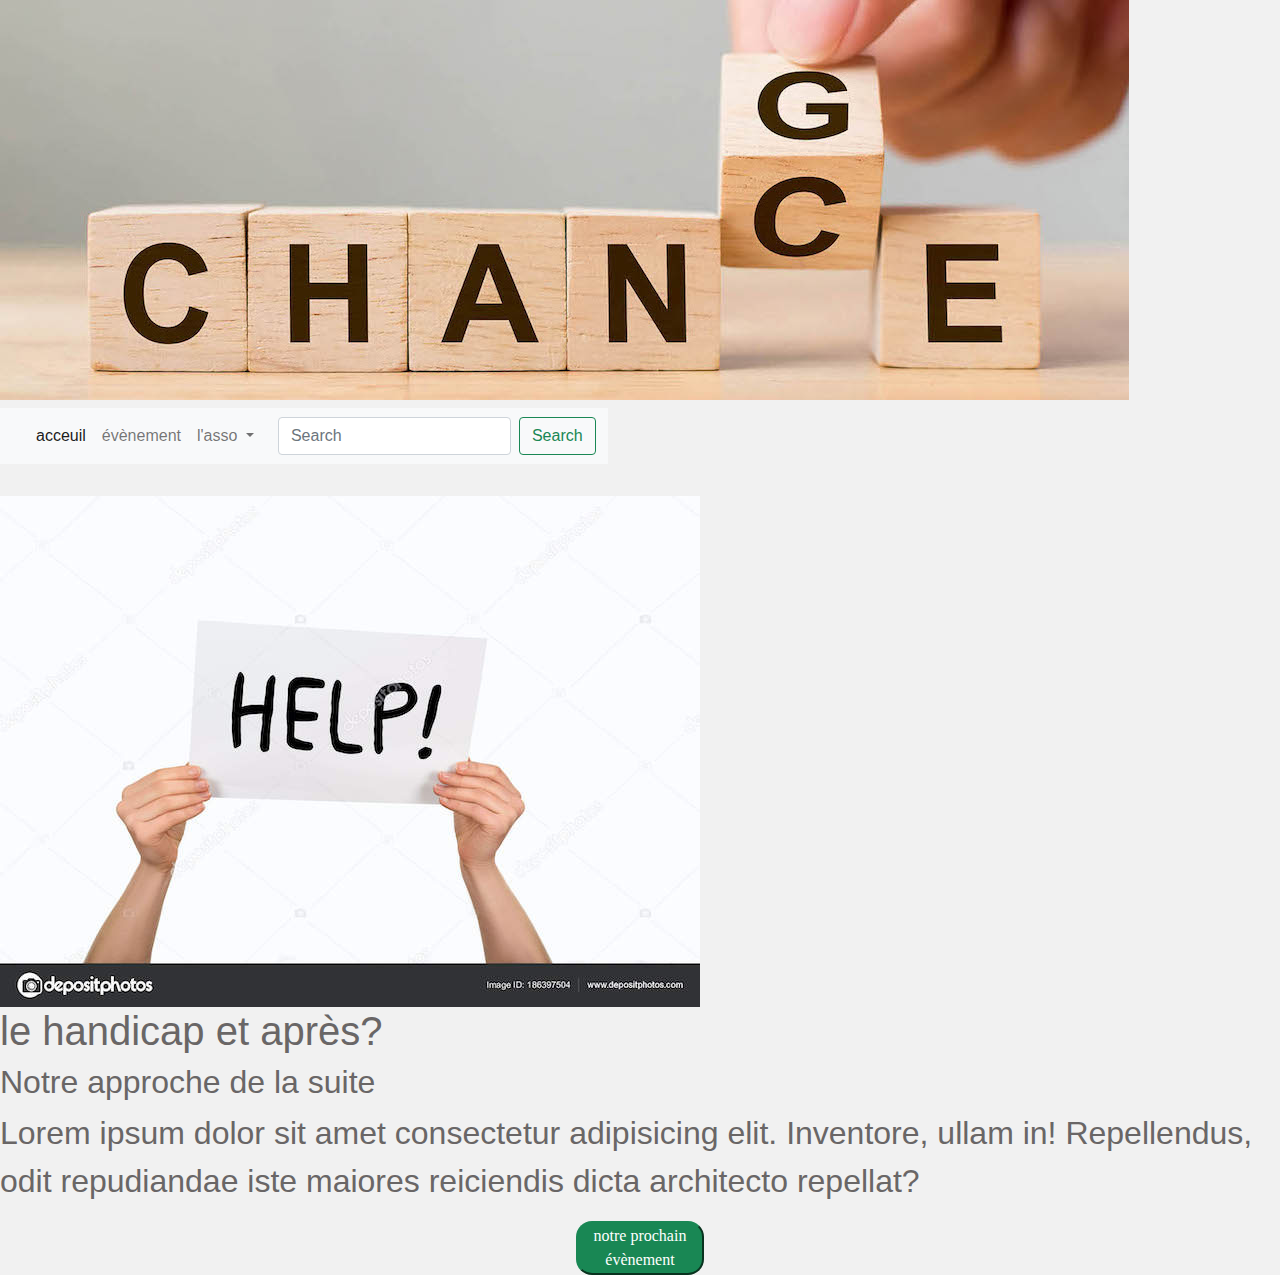
<file: pages/index.html>
<!DOCTYPE html>
<html lang="fr">
<head>
    <meta charset="UTF-8">
    <meta name="viewport" content="width=device-width, initial-scale=1.0">
    <title>l'asso asso</title>
    <link rel="stylesheet" href="../src/bootstrap/css/bootstrap.min.css">
    <link rel="stylesheet" href="../src/style.css">
    <link rel="preconnect" href="https://fonts.googleapis.com">
    <link rel="preconnect" href="https://fonts.gstatic.com" crossorigin>
    <link href="https://fonts.googleapis.com/css2?family=Birthstone&display=swap" rel="stylesheet">
</head>
<body>
    <header>
        <div id="bandeau-img">
            <img src="../src/images/reco-pro.jpeg" alt="change">
        </div>
            <nav class="navbar">
            <!-- début de la navbar -->
            <nav class="navbar navbar-expand-lg navbar-light bg-light">
                <div class="container-fluid">
                  <a class="navbar-brand" href="#"></a>
                  <button class="navbar-toggler" type="button" data-bs-toggle="collapse" data-bs-target="#navbarScroll" aria-controls="navbarScroll" aria-expanded="false" aria-label="Toggle navigation">
                    <span class="navbar-toggler-icon"></span>
                  </button>
                  <div class="collapse navbar-collapse" id="navbarScroll">
                    <ul class="navbar-nav me-auto my-2 my-lg-0 navbar-nav-scroll" style="--bs-scroll-height: 100px;">
                      <li class="nav-item">
                        <a class="nav-link active" aria-current="page" href="index.html">acceuil</a>
                      </li>
                      <li class="nav-item">
                        <a class="nav-link" href="event-nat.html">évènement</a>
                        
                      </li>
                      <li class="nav-item dropdown">
                        <a class="nav-link dropdown-toggle" href="#" id="navbarScrollingDropdown" role="button" data-bs-toggle="dropdown" aria-expanded="false">
                          l'asso
                        </a>
                        <ul class="dropdown-menu" aria-labelledby="navbarScrollingDropdown">
                          <li><a class="dropdown-item" href="actions.html">nos actions</a></li>
                          <li><a class="dropdown-item" href="histoire.html">notre histoire</a></li>
                          <li><hr class="dropdown-divider"></li>
                          <li><a class="dropdown-item" href="event-nat.html">prochain évènement</a></li>
                        </ul>
                      </li>
                      <li class="nav-item">
                        <a class="nav-link disabled"></a>
                      </li>
                    </ul>
                    <form class="d-flex">
                      <input class="form-control me-2" type="search" placeholder="Search" aria-label="Search">
                      <button class="btn btn-outline-success" type="submit">Search</button>
                    </form>
                  </div>
                </div>
              </nav>
<!-- finde la navbar -->
        </nav>
    </header>
  <br/>
    <img src="../src/images/help.jpeg" alt="aide">
    <h1>le handicap et après?</h1>
    <article>
        <h2>Notre approche de la suite </h2>
        
        <p>Lorem ipsum dolor sit amet consectetur adipisicing elit. Inventore, ullam in! Repellendus, odit repudiandae iste maiores reiciendis dicta architecto repellat?</p>
        <a href="event-nat.html"><button class="btn-success">notre prochain évènement</button></a>

    </article>
    
<script src="../src/bootstrap/js/bootstrap.min.js"></script>
</body>
</html>
</file>
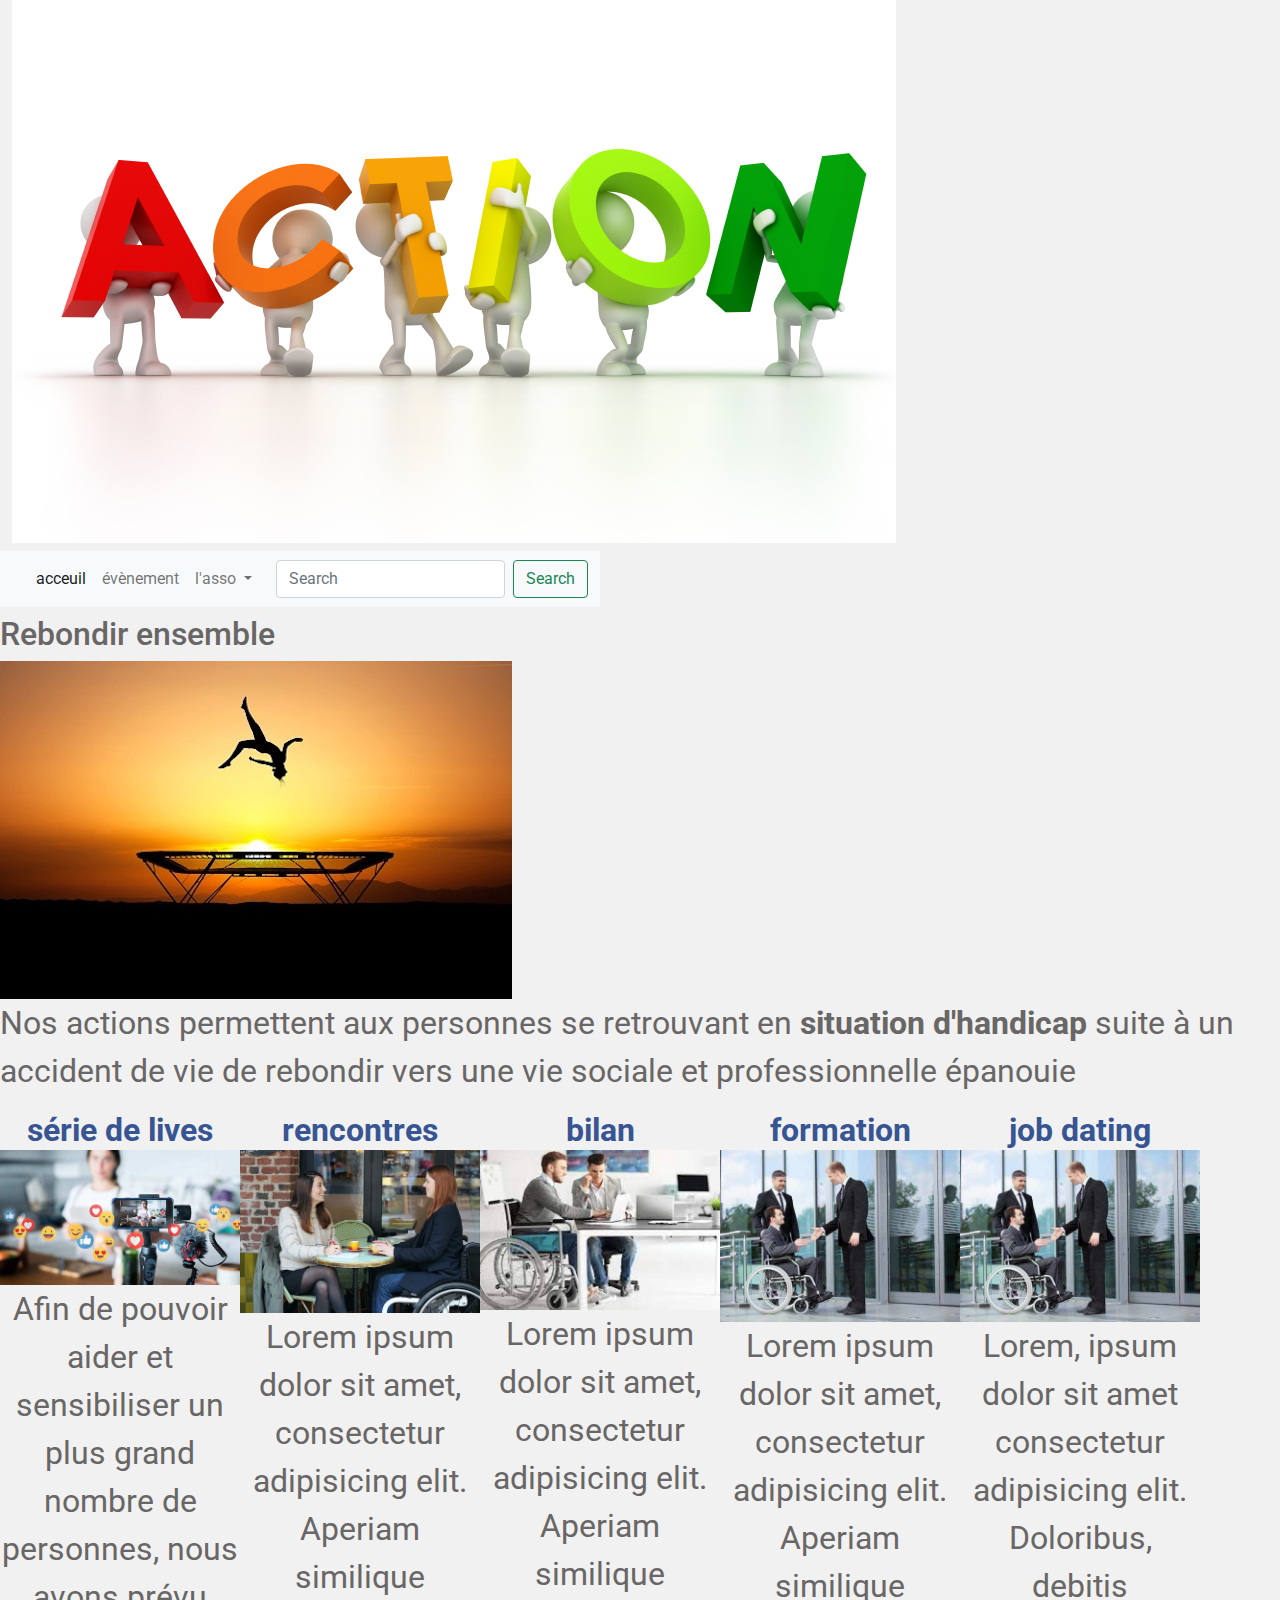
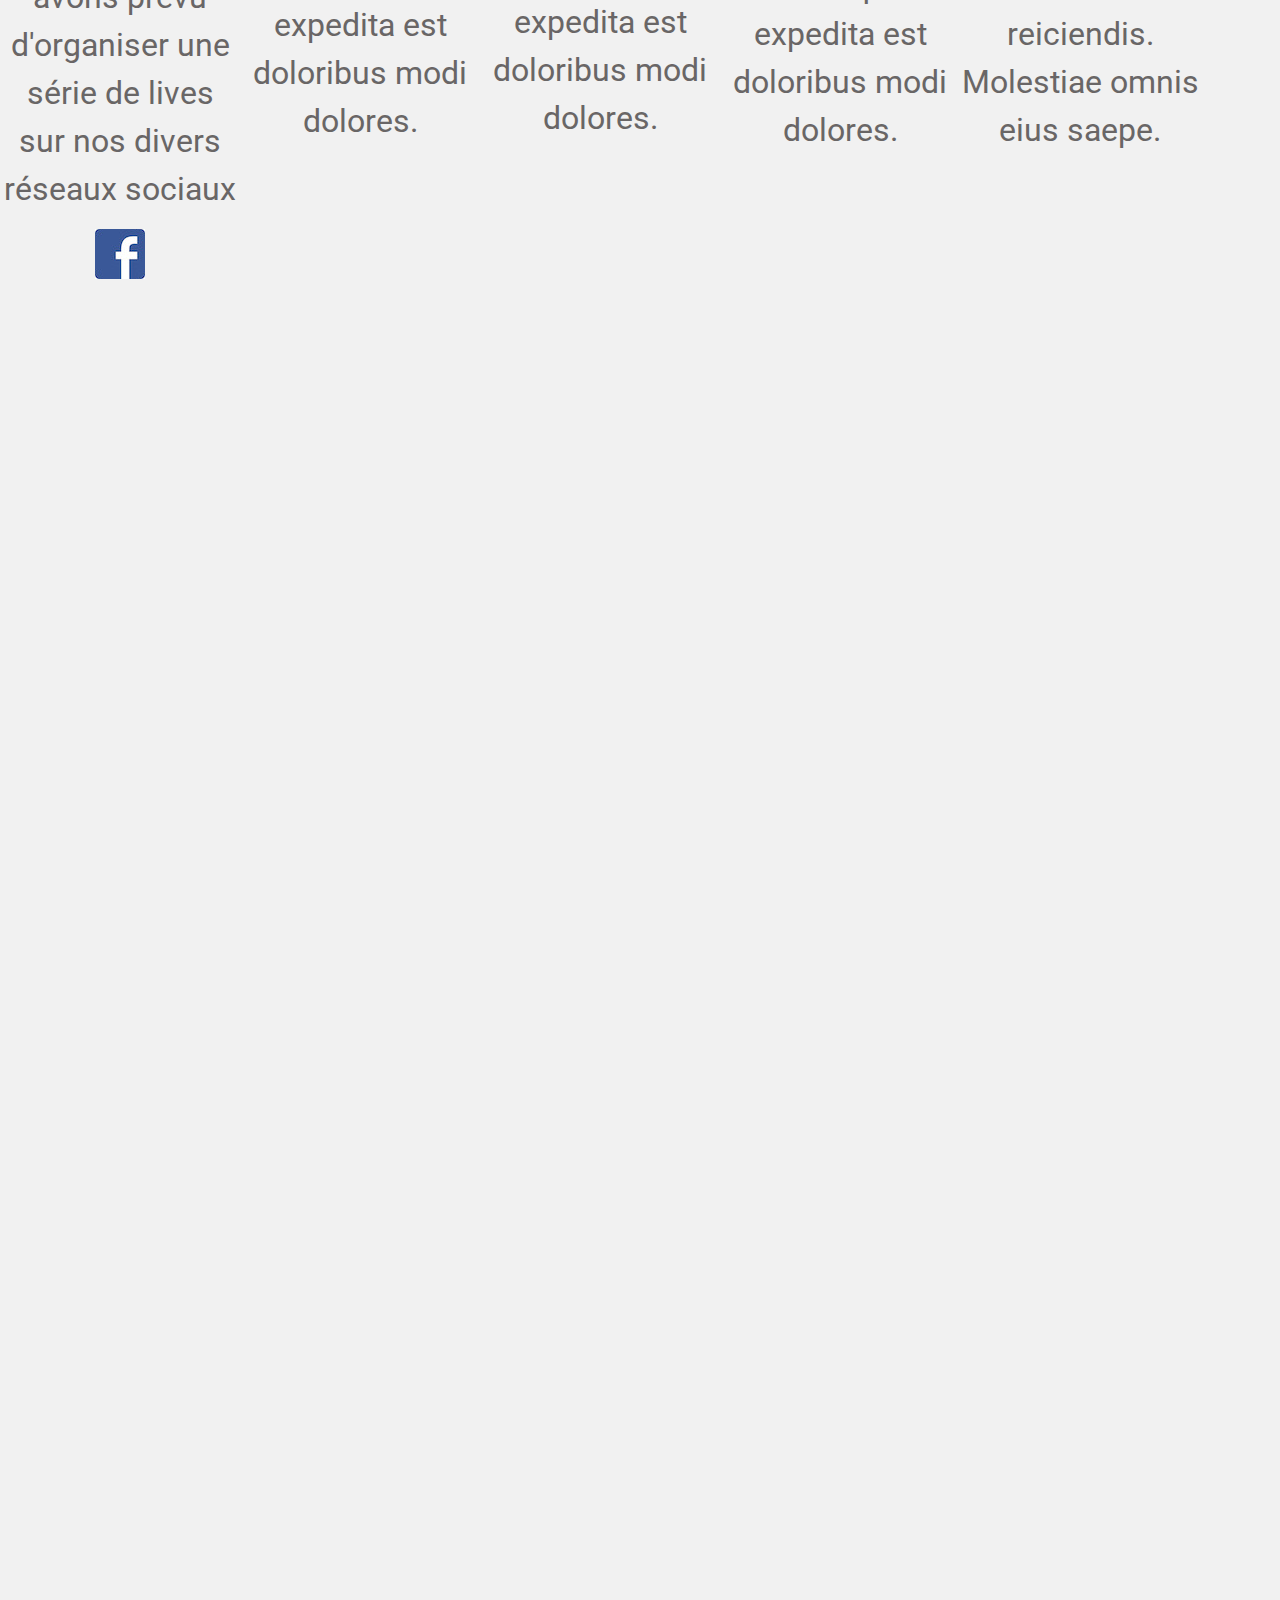
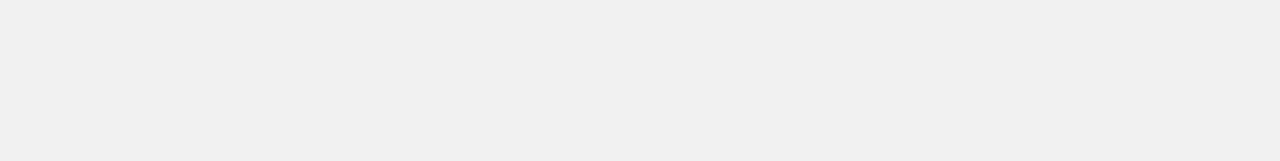
<file: pages/actions.html>
<!DOCTYPE html>
<html lang="fr">
<head>
    <meta charset="UTF-8">
    <meta name="viewport" content="width=device-width, initial-scale=1.0">
    <title>nos actions</title>
    <link rel="stylesheet" href="../src/bootstrap/css/bootstrap.min.css">
    <link rel="stylesheet" href="../src/style.css">
    <link rel="preconnect" href="https://fonts.googleapis.com">
<link rel="preconnect" href="https://fonts.gstatic.com" crossorigin>
<link rel="preconnect" href="https://fonts.googleapis.com">
<link rel="preconnect" href="https://fonts.gstatic.com" crossorigin>
<link href="https://fonts.googleapis.com/css2?family=Roboto:ital,wght@1,300&display=swap" rel="stylesheet">
</head>
<body>
    <div class="container-fluid h-20 ">
        <img src="../src/images/action-1.jpeg" alt="action">
    </div>
    <nav class="navbar">
        <!-- début de la navbar -->
        <nav class="navbar navbar-expand-lg navbar-light bg-light">
          <div class="container-fluid">
            <a class="navbar-brand" href="#"></a>
            <button class="navbar-toggler" type="button" data-bs-toggle="collapse" data-bs-target="#navbarScroll" aria-controls="navbarScroll" aria-expanded="false" aria-label="Toggle navigation">
              <span class="navbar-toggler-icon"></span>
            </button>
            <div class="collapse navbar-collapse" id="navbarScroll">
              <ul class="navbar-nav me-auto my-2 my-lg-0 navbar-nav-scroll" style="--bs-scroll-height: 100px;">
                <li class="nav-item">
                  <a class="nav-link active" aria-current="page" href="index.html">acceuil</a>
                </li>
                <li class="nav-item">
                  <a class="nav-link" href="event-nat.html">évènement</a>
                  
                </li>
                <li class="nav-item dropdown">
                  <a class="nav-link dropdown-toggle" href="#" id="navbarScrollingDropdown" role="button" data-bs-toggle="dropdown" aria-expanded="false">
                    l'asso
                  </a>
                  <ul class="dropdown-menu" aria-labelledby="navbarScrollingDropdown">
                    <li><a class="dropdown-item" href="actions.html">nos actions</a></li>
                    <li><a class="dropdown-item" href="histoire.html">notre histoire</a></li>
                    <li><hr class="dropdown-divider"></li>
                    <li><a class="dropdown-item" href="event-nat.html">prochain évènement</a></li>
                  </ul>
                </li>
                <li class="nav-item">
                  <a class="nav-link disabled"></a>
                </li>
              </ul>
              <form class="d-flex">
                <input class="form-control me-2" type="search" placeholder="Search" aria-label="Search">
                <button class="btn btn-outline-success" type="submit">Search</button>
              </form>
            </div>
          </div>
        </nav>
<!-- finde la navbar -->
    </nav>
    <section>
        <h2>Rebondir ensemble</h2>
        <img src="../src/images/rebond.jpeg" alt="trampoline"> <p>Nos actions permettent aux personnes se retrouvant en <strong>situation d'handicap</strong> suite à un accident de vie de rebondir vers une vie sociale et professionnelle épanouie</p>
    </section>
    <div class="card-actions">
        <span id="card">
            <h3>série de lives</h3>
           <a href="https://fr-fr.facebook.com/"> <img src="../src/images/Live_on_Social_Media.jpeg" alt="live"></a>
            <p>Afin de pouvoir aider et sensibiliser un plus grand nombre de personnes, nous avons prévu d'organiser une série de lives sur nos divers réseaux sociaux </p>
            <a href="http://www/facebook.com" title="facebook"><img src="../src/images/facebook.jpg" alt="logo-facebook" border="0"></a>
        </span>
        <span id="card">
            <h3>rencontres</h3>
                <a href="https://fr-fr.facebook.com/"><img src="../src/images/rencontre.jpeg" alt="discution" hr src="https://fr-fr.facebook.com/"></a>
                <p>Lorem ipsum dolor sit amet, consectetur adipisicing elit. Aperiam similique expedita est doloribus modi dolores.</p>
        </span>
        <span id="card">
            <h3>bilan</h3>
            <img src="../src/images/images.jpeg" alt="bilan">
            <p>Lorem ipsum dolor sit amet, consectetur adipisicing elit. Aperiam similique expedita est doloribus modi dolores.</p>
        </span>
        <span id="card">
            <h3>formation</h3>
            <img src="../src/images/job.jpg" alt="job">
            <p>Lorem ipsum dolor sit amet, consectetur adipisicing elit. Aperiam similique expedita est doloribus modi dolores.</p>
        </span>
        <span id="card">
            <h3>job dating</h3>
            <img src="../src/images/job.jpg" alt="job">
            <p>Lorem, ipsum dolor sit amet consectetur adipisicing elit. Doloribus, debitis reiciendis. Molestiae omnis eius saepe.</p>
     
        </span>
    </div>
    <!--connection au scrypt JS de bootstrap pour l'animation du dropdown de la navbar  -->
<script src="../src/bootstrap/js/bootstrap.min.js"></script>
</body>
</html>
</file>
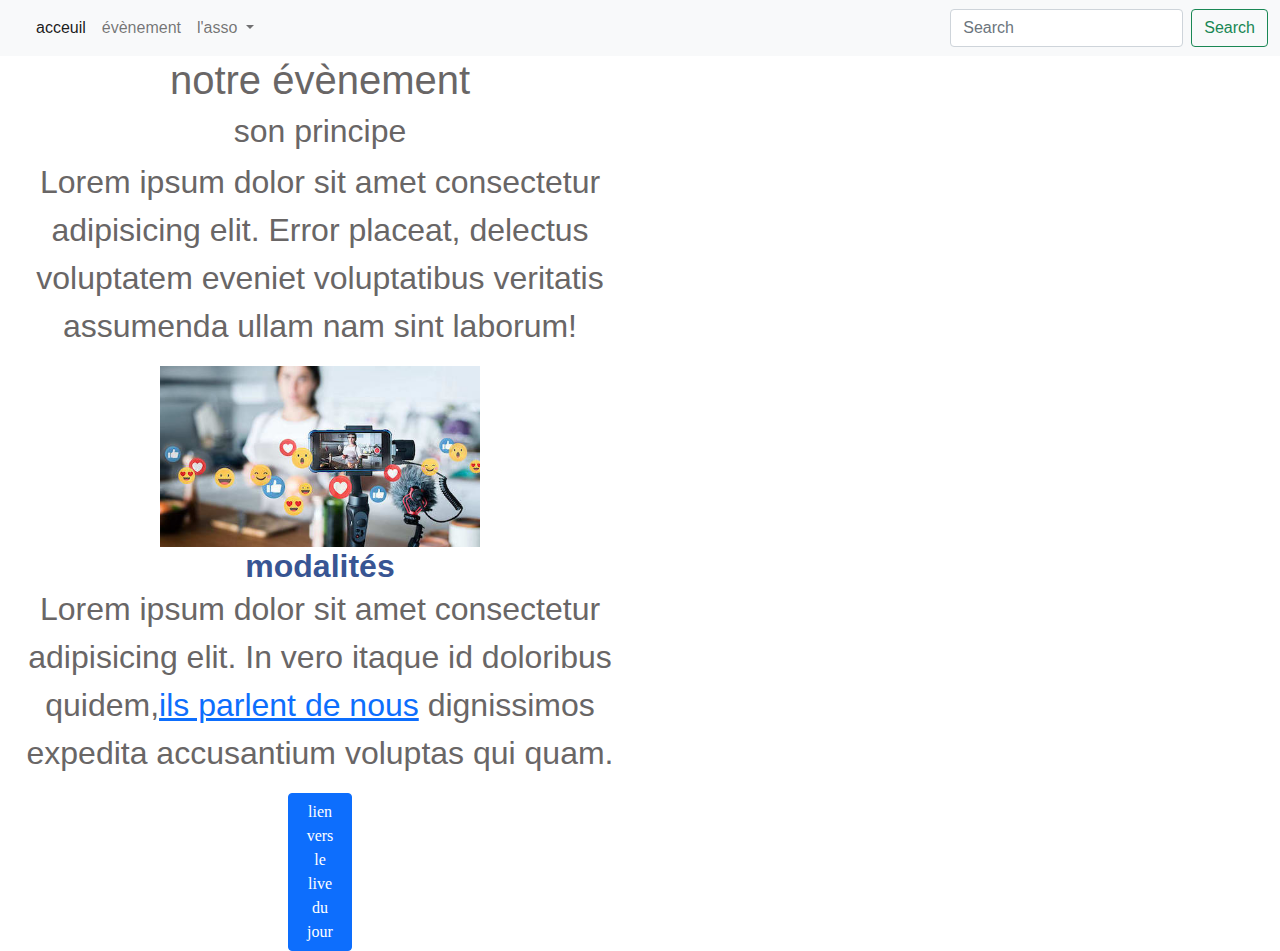
<file: pages/event-nat.html>
<!DOCTYPE html>
<html lang="fr">
<head>
    <meta charset="UTF-8">
    <meta name="viewport" content="width=device-width, initial-scale=1.0">
    <title>évènement</title>
    <link rel="stylesheet" href="../src/bootstrap/css/bootstrap.min.css">
    <link rel="stylesheet" href="../src/style.css">
    <link rel="preconnect" href="https://fonts.googleapis.com">
<link rel="preconnect" href="https://fonts.gstatic.com" crossorigin>
<link href="https://fonts.googleapis.com/css2?family=Josefin+Sans:wght@100&display=swap" rel="stylesheet">
</head>
<body class="bg-white text-right">
  <!-- début de la navbar -->
  <nav class="navbar navbar-expand-lg navbar-light bg-light">
    <div class="container-fluid">
      <a class="navbar-brand" href="#"></a>
      <button class="navbar-toggler" type="button" data-bs-toggle="collapse" data-bs-target="#navbarScroll" aria-controls="navbarScroll" aria-expanded="false" aria-label="Toggle navigation">
        <span class="navbar-toggler-icon"></span>
      </button>
      <div class="collapse navbar-collapse" id="navbarScroll">
        <ul class="navbar-nav me-auto my-2 my-lg-0 navbar-nav-scroll" style="--bs-scroll-height: 100px;">
          <li class="nav-item">
            <a class="nav-link active" aria-current="page" href="index.html">acceuil</a>
          </li>
          <li class="nav-item">
            <a class="nav-link" href="event-nat.html">évènement</a>
            
          </li>
          <li class="nav-item dropdown">
            <a class="nav-link dropdown-toggle" href="#" id="navbarScrollingDropdown" role="button" data-bs-toggle="dropdown" aria-expanded="false">
              l'asso
            </a>
            <ul class="dropdown-menu" aria-labelledby="navbarScrollingDropdown">
              <li><a class="dropdown-item" href="actions.html">nos actions</a></li>
              <li><a class="dropdown-item" href="histoire.html">notre histoire</a></li>
              <li><hr class="dropdown-divider"></li>
              <li><a class="dropdown-item" href="event-nat.html">prochain évènement</a></li>
            </ul>
          </li>
          <li class="nav-item">
            <a class="nav-link disabled"></a>
          </li>
        </ul>
        <form class="d-flex">
          <input class="form-control me-2" type="search" placeholder="Search" aria-label="Search">
          <button class="btn btn-outline-success" type="submit">Search</button>
        </form>
      </div>
    </div>
  </nav>
<!-- finde la navbar -->
    <article class="col-md-2 -sm-1 text-center w-50">
      <h1>notre évènement</h1>
      <h2>son principe</h2>
      <p class=" perso-text">Lorem ipsum dolor sit amet consectetur adipisicing elit. Error placeat, delectus voluptatem eveniet voluptatibus veritatis assumenda ullam nam sint laborum!</p>
      <img class="w-50" src="../src/images/Live_on_Social_Media.jpeg" alt="lives">
      <h3>modalités </h3>
      <p class="perso-text">Lorem ipsum dolor sit amet consectetur adipisicing elit. In vero itaque id doloribus quidem,<a href="#">ils parlent de nous</a> dignissimos expedita accusantium voluptas qui quam.</p>
       <a href="#">
         <button class=" btn btn-primary b-r-2">lien vers le live du jour</button>
       </a> 
    </article>
    
</body>
</html>
</file>
<file: src/style.css>
<<<<<< HEAD
/* début du style de la page index.html */
*,
::before,
::after {
  box-sizing: border-box;
  margin: 0;
  padding: 0;
}
body {
  width: 100%;
  height: 100%;
  position: relative;
  display: block;
  position: relative;
  background: #f1f1f1;
  font-family: roboto, sans-serif;
  color: rgb(105, 102, 102);
  font-size 5em;
}
article button{
    font-family: serif;
    

      margin-right: 45%;
      margin-left: 45%;
      border-radius: 1em;
    }
      
    
     
    
    

p{
  color: rgb(105, 102, 102);
    font-size: 2em;
    max-height: 100%;
}
 /* fin du style de la page index.html */
/* css de la page action.html */
.card-actions{
  width: 100%;
  min-height: 250vh;
  margin-top:1em ;
  display: flex;
  flex-wrap: wrap;
  
}
section{

}

#card{
  width: 15em;
  height: 5e;
  display: block;
  max-resolution: 10em;
  text-align: center;



  
}
img{max-width: 100%;
}
h3{
    color: #385593;
    margin: auto;
    padding: auto;
    font-size: 2em;
    font-weight: bolder;
}
@media screen and (max-width:420px) {/* utilisation des média quéries pour afficherles cards en colones en dessous de 420px */
  .card-actions{
    width: 100%;
    height: 100%;
    display: flex;
    flex-direction: column;
 }
}
/*fin du style de la page actions*/


=======
/* style de la page event-nat.html */
.perso-text{
    font-size: 1,6em;
    line-height: 1,2em;
    font-family: Josefin+Sans Arial, Helvetica, sans-serif;
}
@media screen and (max-width: 420px) {
    .perso-text{
        font-size: 1,5em;
        line-height: 1,2em;
        
>>>>>>> event
</file>
